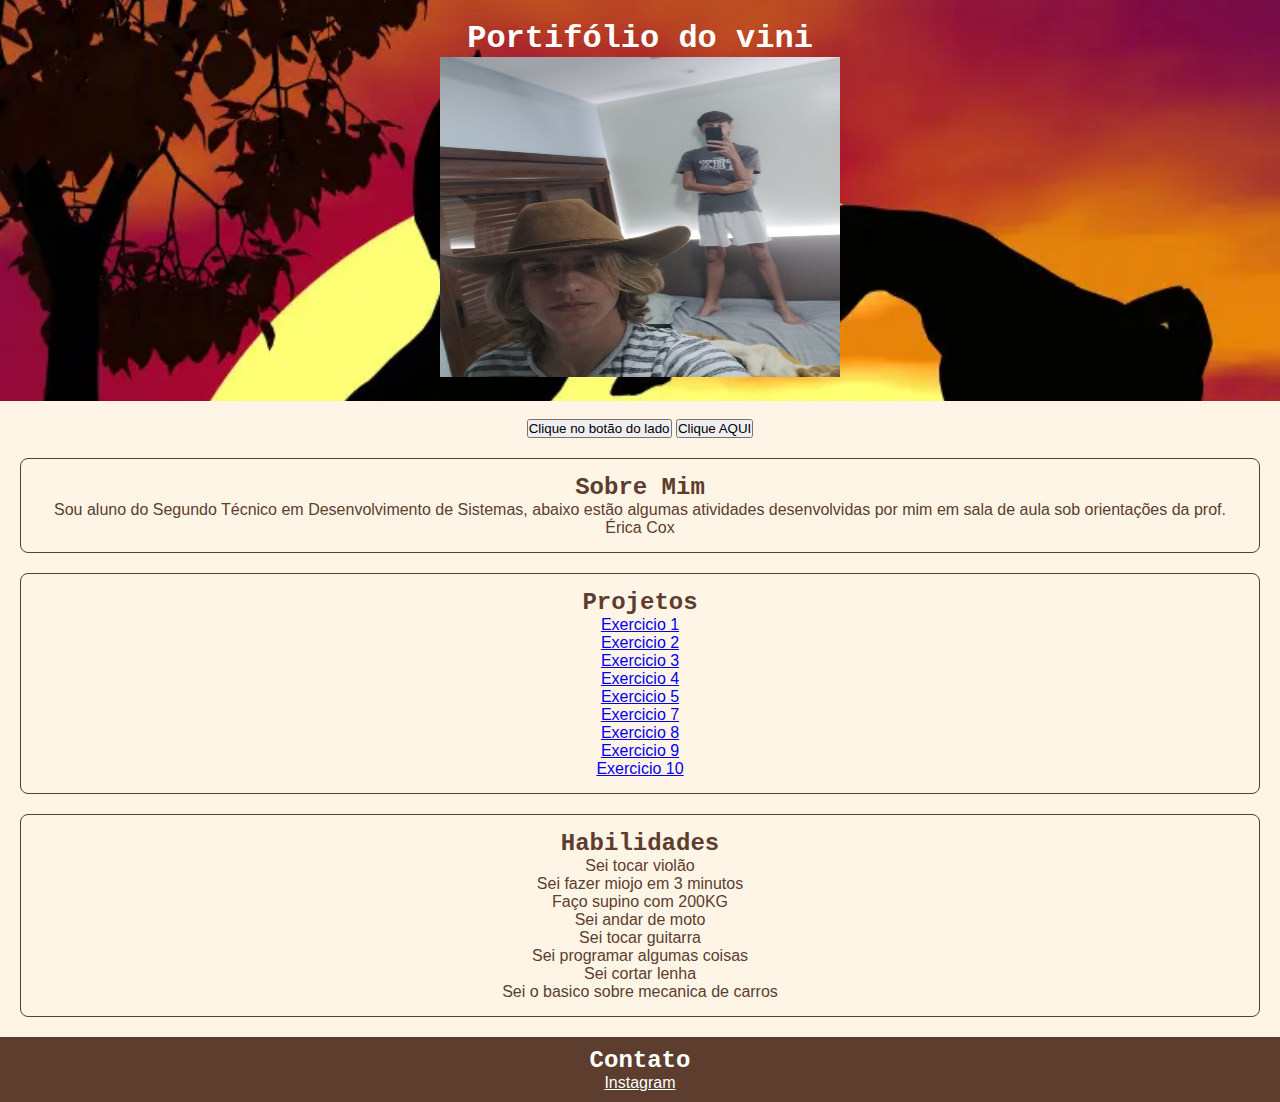
<file: index.html>
<!DOCTYPE html>
<html>
<head>
    <meta charset="UTF-8">
    <title>Vinicius - Portfólio</title>
    <link rel="stylesheet" type="text/css" href="style.css">
</head>
<body>
    <header>
        <h1>Portifólio do vini</h1>
        <img src="WhatsApp Image 2023-11-23 at 13.30.57.jpeg" style="width: 25rem; height: 20rem; text-align: center;">
    </header>
    <br>
    <div id="botaos">
    <button onclick="b1()">Clique no botão do lado</button>
    <button onclick="b2()">Clique AQUI</button>
</div>
    <section id="sobre-mim">
        <h2>Sobre Mim</h2>
        <p>Sou aluno do Segundo Técnico em Desenvolvimento de Sistemas, abaixo estão algumas atividades desenvolvidas por mim em sala de aula sob orientações da prof. Érica Cox</p>
    </section>

    <section id="projetos">
        <h2>Projetos</h2>
        <a href="exercicios-java-main/exercicio_1.html">Exercicio 1</a>
        <br>
        <a href="exercicios-java-main/exercicio_2.html">Exercicio 2</a>
        <br>
        <a href="exercicios-java-main/exercicio_3.html">Exercicio 3</a>
        <br>
        <a href="exercicios-java-main/exercicio 4.html">Exercicio 4</a>
        <br>
        <a href="exercicios-java-main/exercicio_5.html">Exercicio 5</a>
        <br>
        <a href="exercicios-java-main/Exercicio 7/exercicio_7.html">Exercicio 7</a>
        <br>
        <a href="exercicios-java-main/Exercicio 8/exercicio 8.html">Exercicio 8</a>
        <br>
        <a href="exercicios-java-main/Exercicio 9/aula9.html">Exercicio 9</a>
        <br>
        <a href="exercicios-java-main/exercicio 10/index.html">Exercicio 10</a>        
    </section>

    <section id="habilidades">
        <h2>Habilidades</h2>
        <p>Sei tocar violão</p>
        <p>Sei fazer miojo em 3 minutos</p>
        <p>Faço supino com 200KG</p>
        <p>Sei andar de moto</p>
        <p>Sei tocar guitarra</p>
        <p>Sei programar algumas coisas</p>
        <p>Sei cortar lenha</p>
        <p>Sei o basico sobre mecanica de carros</p>
    </section>

    <footer>
        <h2>Contato</h2>
        <a href="https://www.instagram.com/vinicius.zdtt/" style="color: white;">Instagram</a>
    </footer>
    <script src="script.js"></script>
</body>
</html>
</file>
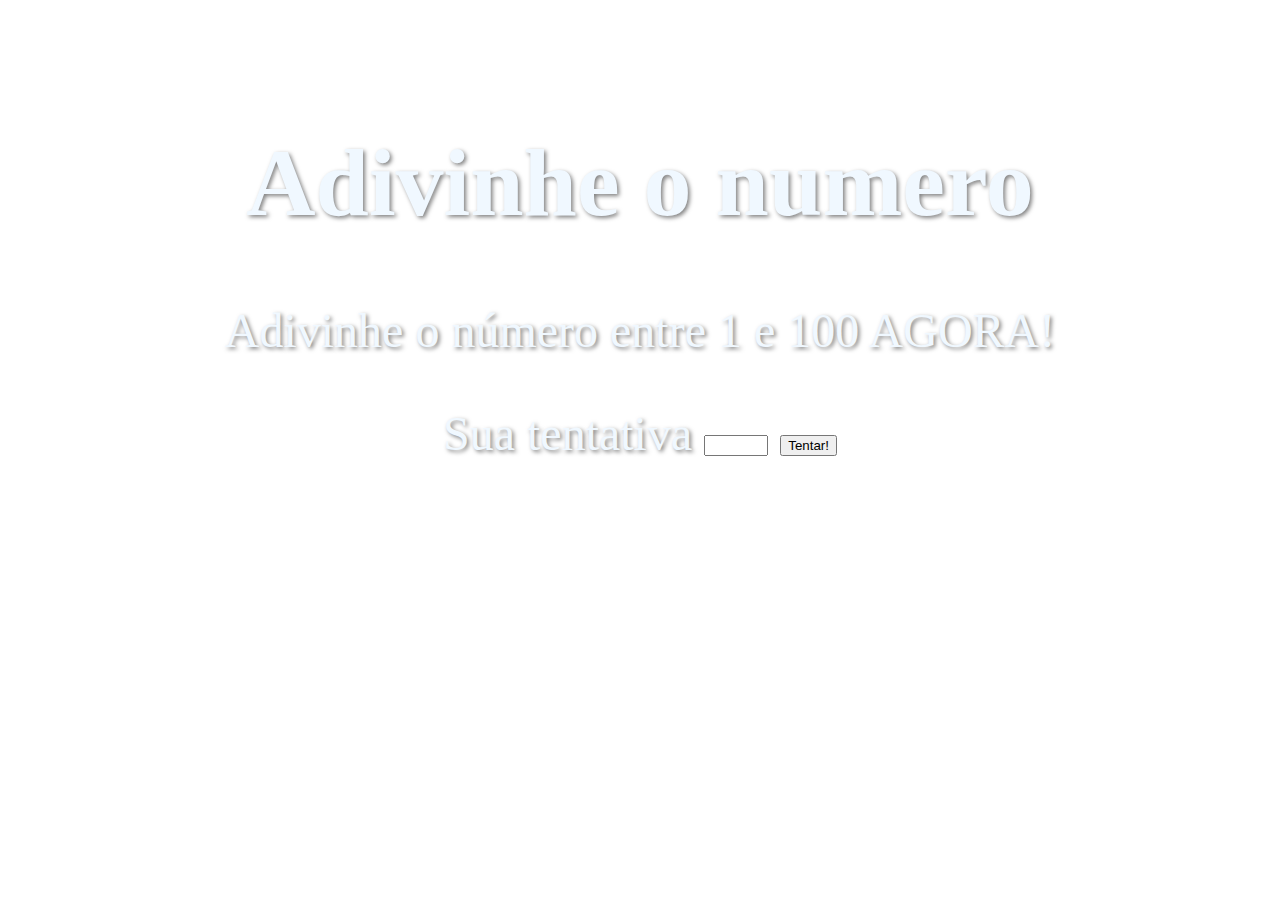
<file: exercicios-java-main/index.html>
<!DOCTYPE html>
<html lang="pt-br">
<head>
    <meta charset="UTF-8">
    <meta http-equiv="X-UA-Compatible" content="IE=edge">
    <meta name="viewport" content="width=device-width, initial-scale=1.0">
    <title>Numeros</title>
    <style>
        body{
            background-image: url(https://wallpapers.com/images/high/trippy-mushrooms-background-qhg6esxb9r3dzupg.webp);
            background-size: cover;
            background-repeat: no-repeat;
            text-align: center;
            font-size: 3em;
            color: aliceblue;
            text-shadow: 2px 2px 4px rgba(0, 0, 0, 0.5);
        }
 
    </style>
</head>
<body>
</br>
    <h1>Adivinhe o numero</h1>
    <p>Adivinhe o número entre 1 e 100 AGORA!</p>
<div class="texto">
    <label for="tentativa">Sua tentativa</label>
    <input type="number" id="tentativa" min="1" max="100">
    <button id="verificarBotao">Tentar!</button>

    <p id="dica"></p>
</div>
    <script src="exercicio10.js"></script>
</body>
</html>
</file>
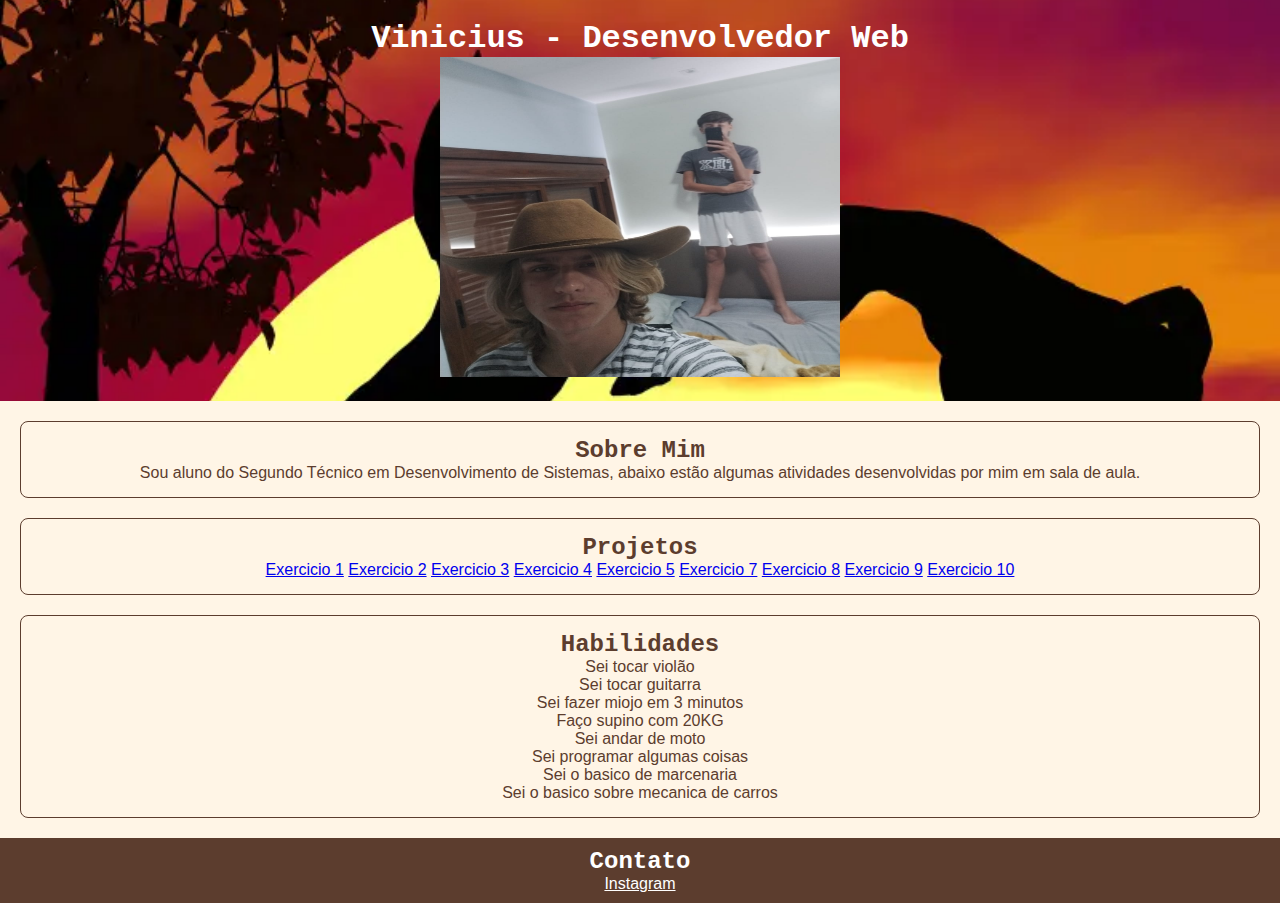
<file: portifólio.html>
<!DOCTYPE html>
<html>
<head>
    <meta charset="UTF-8">
    <title>Vinicius - Portfólio</title>
    <link rel="stylesheet" type="text/css" href="style.css">
</head>
<body>
    <header>
        <h1>Vinicius - Desenvolvedor Web</h1>
        <img src="WhatsApp Image 2023-11-23 at 13.30.57.jpeg" style="width: 25rem; height: 20rem; text-align: center;">
    </header>

    <section id="sobre-mim">
        <h2>Sobre Mim</h2>
        <p>Sou aluno do Segundo Técnico em Desenvolvimento de Sistemas, abaixo estão algumas atividades desenvolvidas por mim em sala de aula.</p>
    </section>

    <section id="projetos">
        <h2>Projetos</h2>
        <a href="exercicios-java-main/exercicio_1.html">Exercicio 1</a>
        <a href="exercicios-java-main/exercicio_2.html">Exercicio 2</a>
        <a href="exercicios-java-main/exercicio_3.html">Exercicio 3</a>
        <a href="exercicios-java-main/exercicio 4.html">Exercicio 4</a>
        <a href="exercicios-java-main/exercicio_5.html">Exercicio 5</a>
        <a href="exercicios-java-main/Exercicio 7/exercicio_7.html">Exercicio 7</a>
        <a href="exercicios-java-main/Exercicio 8/exercicio 8.html">Exercicio 8</a>
        <a href="exercicios-java-main/Exercicio 9/aula9.html">Exercicio 9</a>
        <a href="exercicios-java-main/exercicio 10/index.html">Exercicio 10</a>        
    </section>

    <section id="habilidades">
        <h2>Habilidades</h2>
        <p>Sei tocar violão</p>
        <p>Sei tocar guitarra</p>
        <p>Sei fazer miojo em 3 minutos</p>
        <p>Faço supino com 20KG</p>
        <p>Sei andar de moto</p>
        <p>Sei programar algumas coisas</p>
        <p>Sei o basico de marcenaria</p>
        <p>Sei o basico sobre mecanica de carros</p>
    </section>

    <footer>
        <h2>Contato</h2>
        <a href="https://www.instagram.com/vinicius.zdtt/" style="color: white;">Instagram</a>
    </footer>
</body>
</html>
</file>
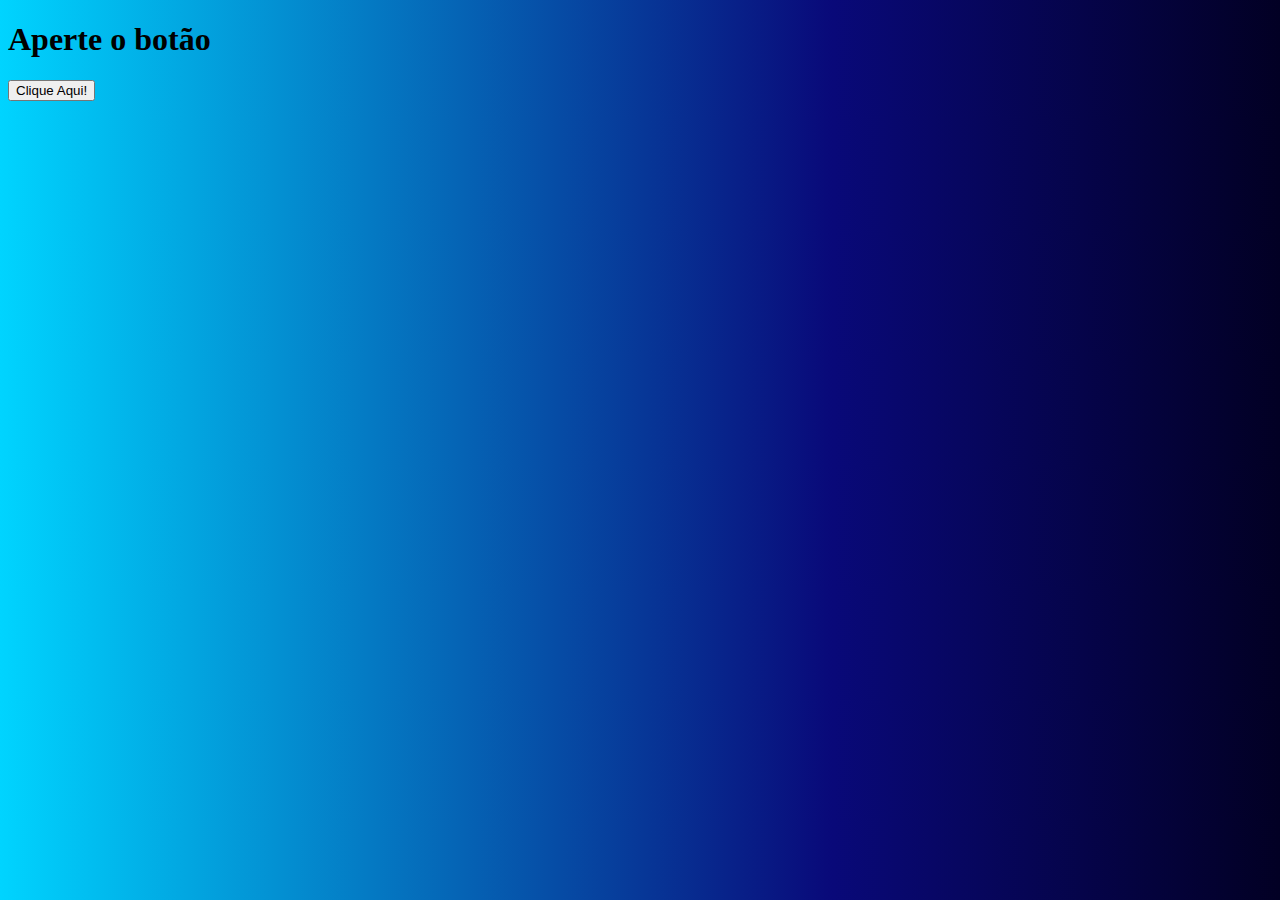
<file: exercicios-java-main/exercicio 4.html>
<!DOCTYPE html>
<html lang="pt-br">
<head>
    <meta charset="UTF-8">
    <meta name="viewport" content="width=device-width, initial-scale=1.0">
    <title>Página HTML com JavaScript</title>
</head>
<body style="background: rgb(2,0,36);
background: linear-gradient(270deg, rgba(2,0,36,1) 0%, rgba(9,9,121,1) 35%, rgba(0,212,255,1) 100%);">
    <h1>Aperte o botão</h1>

    <button id="meuBotao">Clique Aqui!</button>

    <p id="minhaMensagem"></p>
    
    <script>
        document.getElementById("meuBotao").addEventListener("click",
        function (){
            document.getElementById("minhaMensagem").innerHTML="Parabéns, você apertou o botão";
        }
        )
    </script>

  
</body>
</html>
</file>
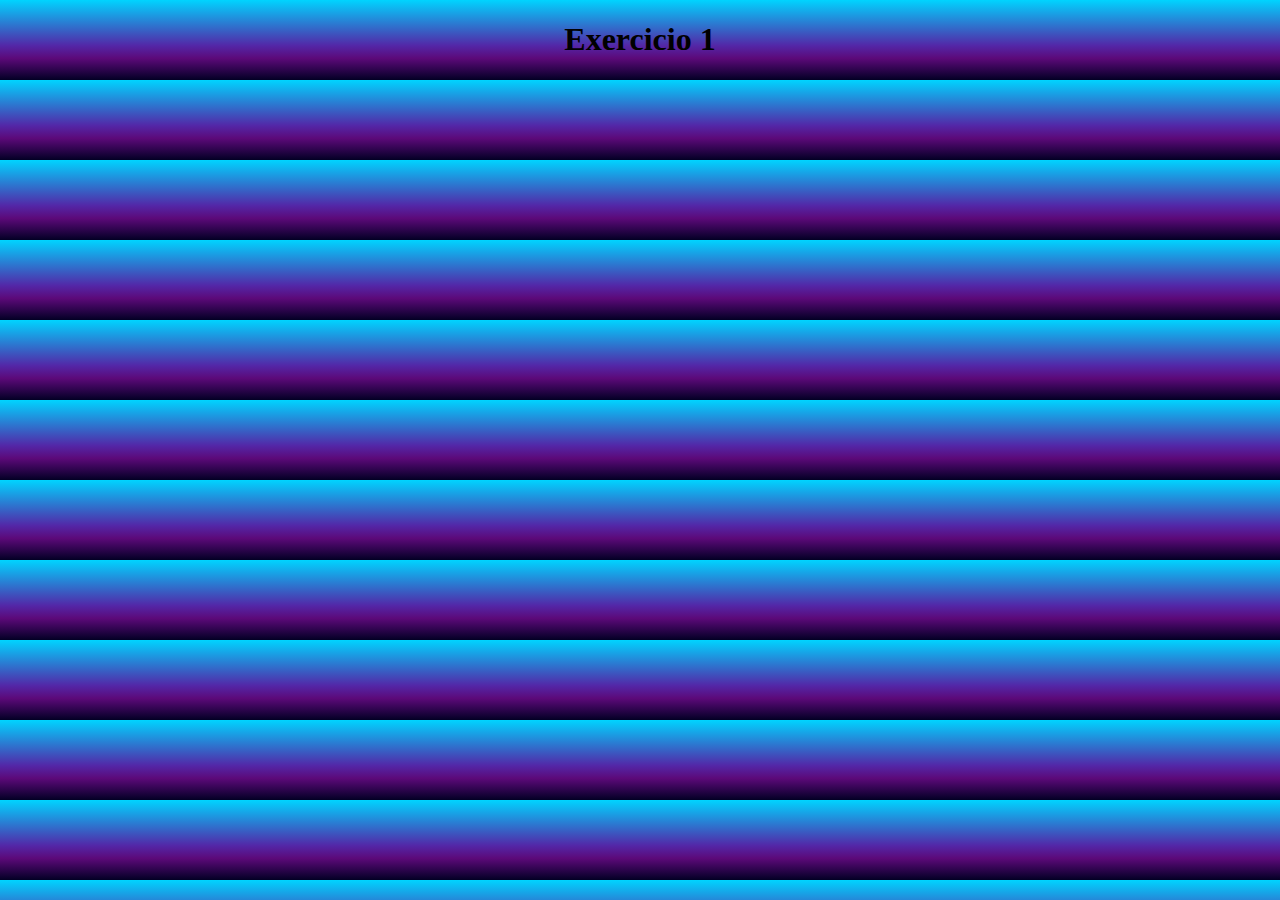
<file: exercicios-java-main/exercicio_1.html>
<!DOCTYPE html>
<html lang="pt-br">
<head>
    <meta charset="UTF-8">
    <meta http-equiv="X-UA-Compatible" content="IE=edge">
    <meta name="viewport" content="width=device-width, initial-scale=1.0">
    <title>Exercicio 1</title>
    <script>
        alert("O vidro sauer é meu amigão")
    </script>
</head>
<body style=" background: rgb(2,0,36);
background: linear-gradient(0deg, rgba(2,0,36,1) 0%, rgba(92,9,121,1) 27%, rgba(83,39,167,1) 43%, rgba(0,212,255,1) 100%); ">
    <h1 style="text-align: center;">Exercicio 1</h1>
</body>
</html>
</file>
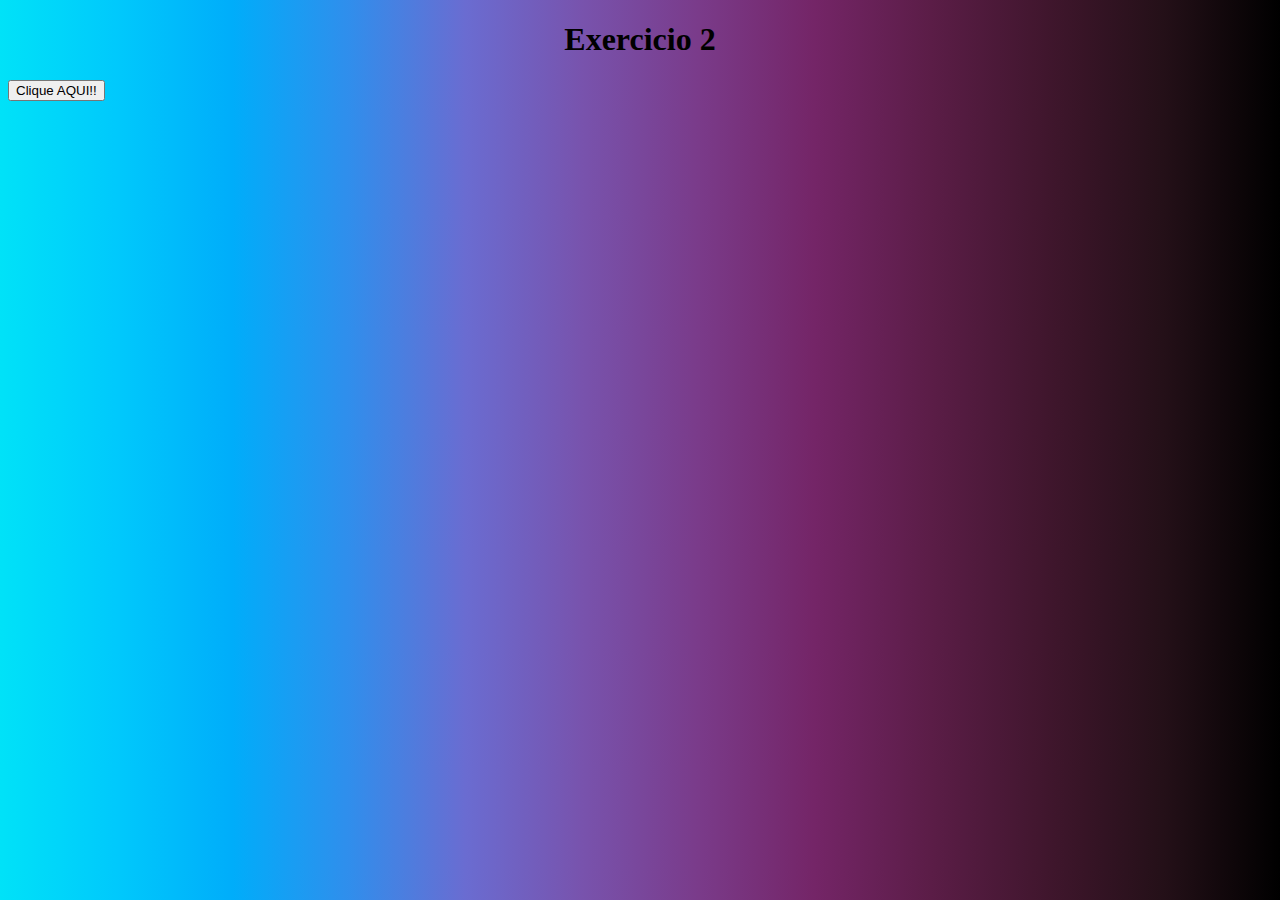
<file: exercicios-java-main/exercicio_2.html>
<!DOCTYPE html>
<html lang="pt-br">
<head>
    <meta charset="UTF-8">
    <meta http-equiv="X-UA-Compatible" content="IE=edge">
    <meta name="viewport" content="width=device-width, initial-scale=1.0">
    <title>Exercicio 2</title>
    <script>
        alert("O vidro sauer é meu amigão")
        function f1(){
            alert("Você clicou no botão!")
        }
    </script>
</head>
<body style="background-image: linear-gradient(to left, #000000, #241018, #40162d, #5b1d47, #742567, #7a3b8a, #7853ad, #6a6cd1, #308eec, #00adfa, #00c9fc, #00e2f8);">
    <h1 style="text-align: center;">Exercicio 2</h1>
    <button onclick="f1()">Clique AQUI!!</button>
</body>
</html>
</file>
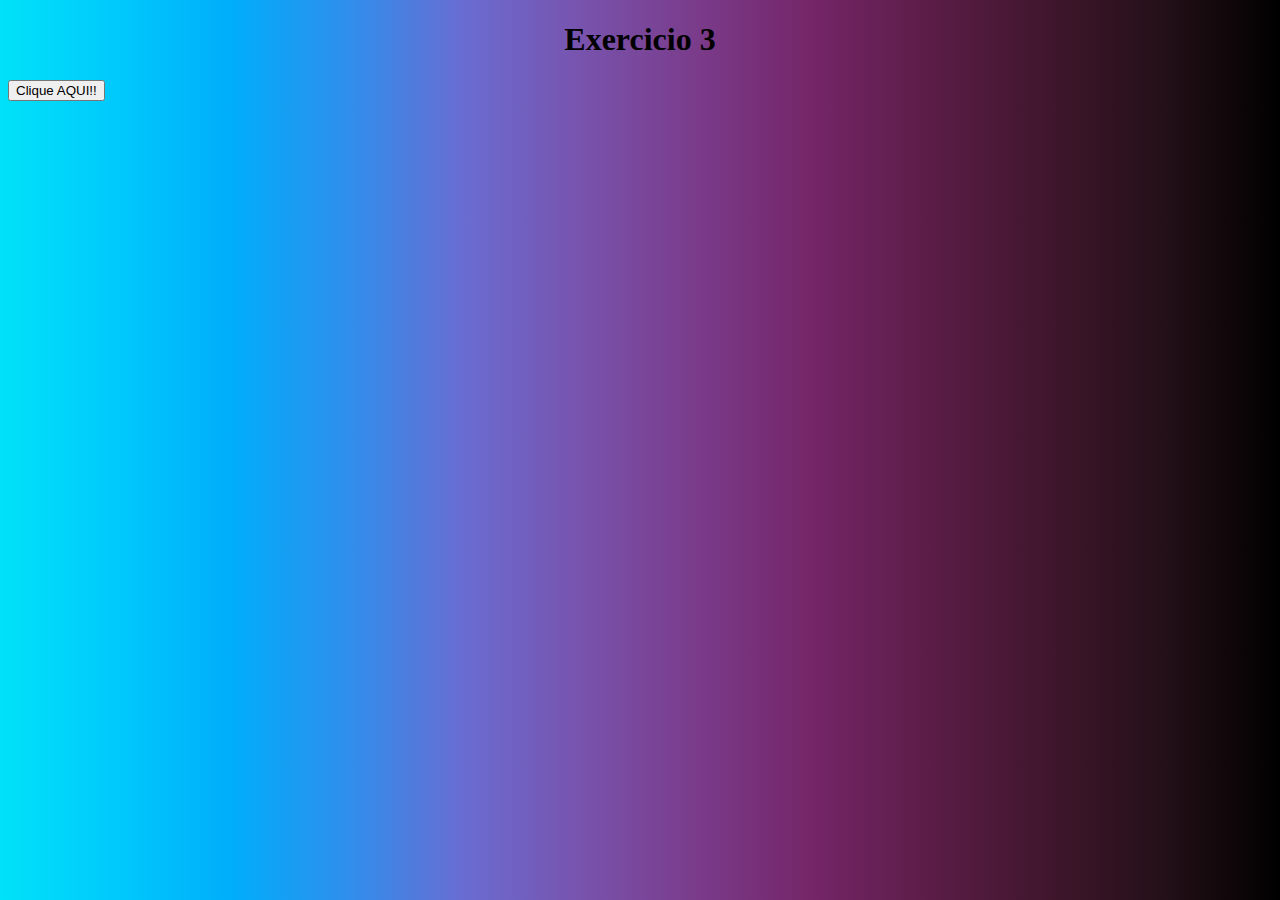
<file: exercicios-java-main/exercicio_3.html>
<!DOCTYPE html>
<html lang="pt-br">
<head>
    <meta charset="UTF-8">
    <meta http-equiv="X-UA-Compatible" content="IE=edge">
    <meta name="viewport" content="width=device-width, initial-scale=1.0">
    <title>Exercicio 3</title>
    <script>
        var n1=prompt("Digite um numero");
        var n2=prompt("Digite outro numero");
        var n3=prompt("Digite mais um numero");
        if(n1 > n2 && n1 > n3){
            alert("O maior numero é"+" "+n1)
        }else if (n2 > n3){
            alert("O maior numero é"+" "+n2)
        }else if(n3){
            alert("O maior numero é"+" "+n3)
        }
    </script>
</head>
<body style="background-image: linear-gradient(to left, #000000, #241018, #40162d, #5b1d47, #742567, #7a3b8a, #7853ad, #6a6cd1, #308eec, #00adfa, #00c9fc, #00e2f8);">
    <h1 style="text-align: center;">Exercicio 3</h1>
    <button onclick="f1()">Clique AQUI!!</button>
</body>
</html>
</file>
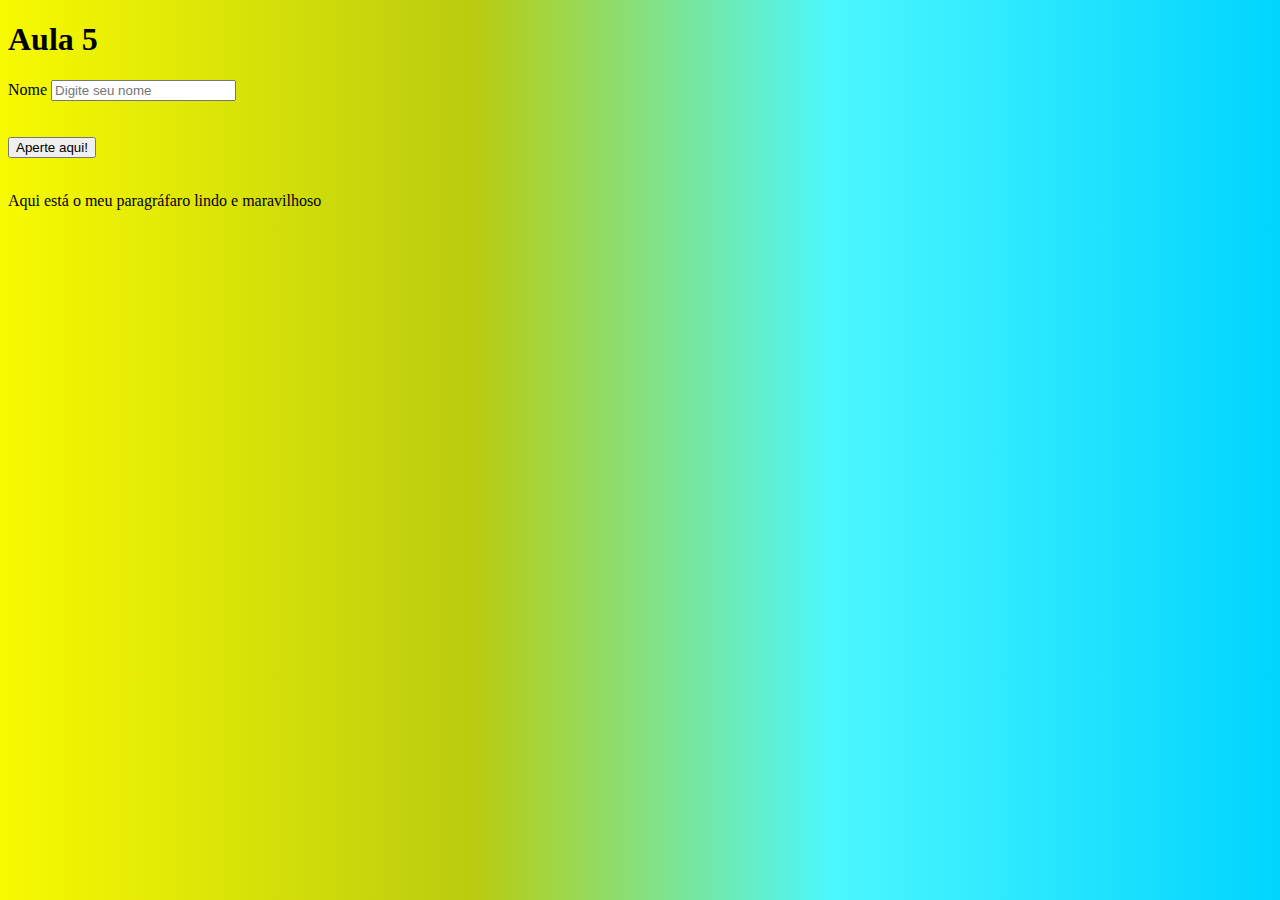
<file: exercicios-java-main/exercicio_5.html>
<!DOCTYPE html>
<html lang="pt-br">

<head>
    <meta charset="UTF-8">
    <meta http-equiv="X-UA-Compatible" content="IE=edge">
    <meta name="viewport" content="width=device-width, initial-scale=1.0">
    <title>Exemplo</title>
</head>

<body
    style="background: rgb(248,250,0);
background: linear-gradient(90deg, rgba(248,250,0,1) 0%, rgba(186,203,15,1) 37%, rgba(76,247,254,1) 65%, rgba(0,212,255,1) 100%);">
    <h1>Aula 5</h1>
    <label for="nome">Nome
        <input type="text" id="nome" placeholder="Digite seu nome">
    </label>
    <br>
    <br>
    <br>
    <button id="meuBotao">Aperte aqui!</button>
    <br>
    <br>
    <p id="minhaMensagem">Aqui está o meu paragráfaro lindo e maravilhoso</p>

    <script>
        document.getElementById("meuBotao").addEventListener("click",
            function () {
                var nome = document.getElementById("nome").value

                if (nome) {
                    document.getElementById("minhaMensagem").innerHTML = "Obrigado por digitar seu nome" +" "+ nome +" "+ "seja bem vindo!";
                } else{
                    document.getElementById("minhaMensagem").innerHTML = "digite seu nome";
                }
            }
        );

    </script>
</body>

</html>
</file>
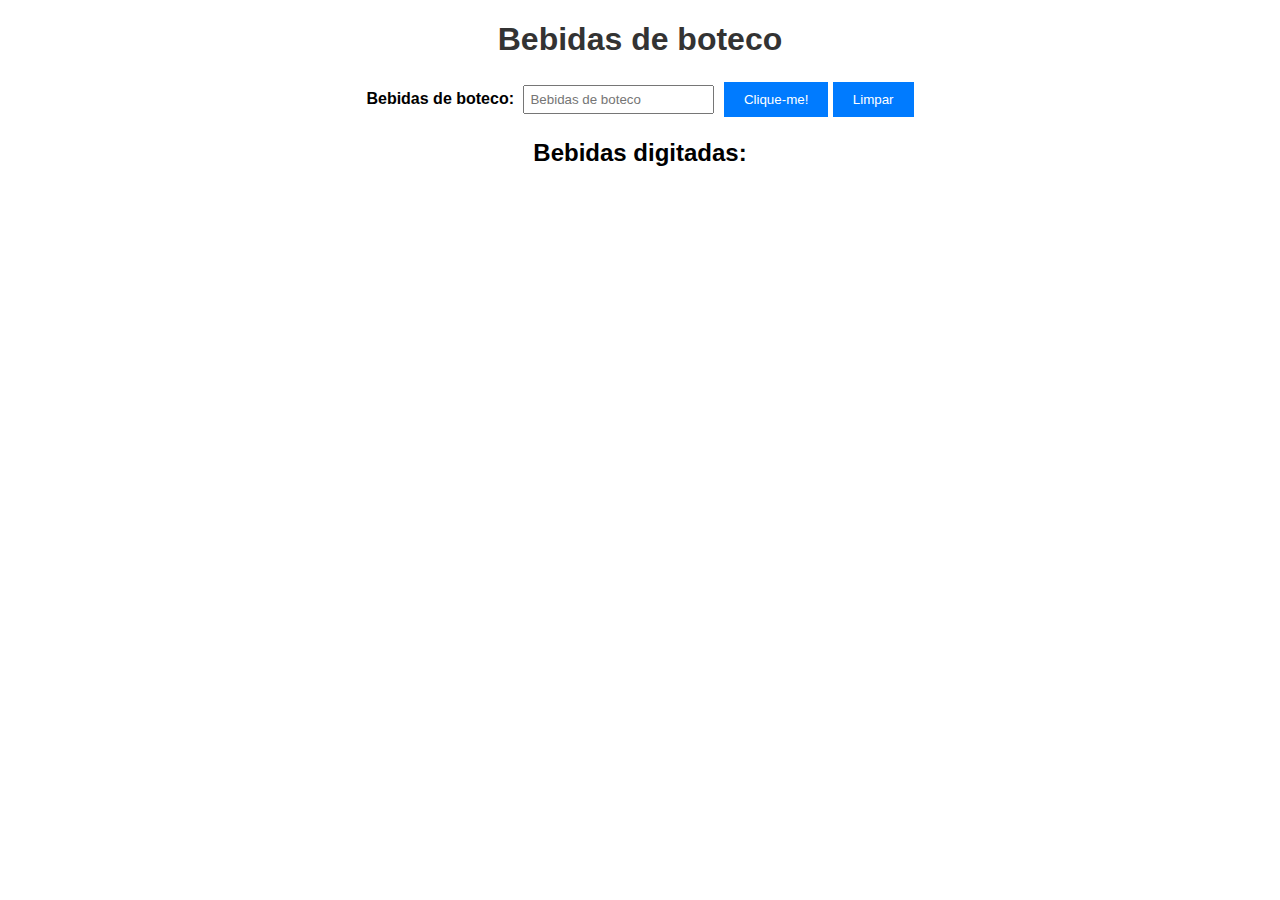
<file: exercicios-java-main/Exercicio 7/exercicio_7.html>
<!DOCTYPE html>
<html lang="pt-br">

<head>
    <meta charset="UTF-8">
    <meta name="viewport" content="width=device-width, initial-scale=1.0">
    <title>Bebidas de boteco</title>
    <style>
        body {
            background-image:url(https://cache.desktopnexus.com/thumbseg/2294/2294267-bigthumbnail.jpg) ;
            background-size: cover;
            background-repeat: no-repeat;
            font-family: Arial, sans-serif;
            text-align: center;
            margin: 20px;
        }

        h1 {
            color: #333;
        }

        label {
            font-weight: bold;
        }

        input {
            padding: 5px;
            margin: 5px;
        }

        button {
            background-color: #007BFF;
            color: #fff;
            border: none;
            padding: 10px 20px;
            cursor: pointer;
        }

        p {
            margin-top: 10px;
        }

        ul {
            list-style-type: none;
            padding: 0;
        }

        li {
            margin: 5px;
        }
    </style>
</head>

<body>
    <h1>Bebidas de boteco</h1>

    <label for="nome">Bebidas de boteco:</label>
    <input type="text" id="nome" placeholder="Bebidas de boteco">
    <button id="meuBotao">Clique-me!</button>
    <button id="limparBotao">Limpar</button>

    <p id="minhaMensagem"></p>

    <h2>Bebidas digitadas:</h2>
    <ul id="nomesDigitados"></ul>

    <script>
        document.getElementById("meuBotao").addEventListener("click", function () {
            const nome = document.getElementById("nome").value;

            // Verifica se um nome foi digitado (não está vazio)
            if (nome) {
                // Se um nome foi digitado, exibe uma saudação personalizada na área "minhaMensagem"
                document.getElementById("minhaMensagem").innerHTML = nome +", Essa é das boas!";

                // Obtém a lista de nomes digitados com o id "nomesDigitados"
                const listaNomes = document.getElementById("nomesDigitados");

                // Cria um elemento de lista (li) para o nome digitado
                const li = document.createElement("li");

                // Adiciona o nome digitado como texto ao elemento li
                li.appendChild(document.createTextNode(nome));

                // Adiciona o elemento li à lista de nomes digitados
                listaNomes.appendChild(li);
            } else {
                // Se nenhum nome foi digitado, exibe uma mensagem de solicitação no elemento "minhaMensagem"
                document.getElementById("minhaMensagem").innerHTML = "Por favor, digite seu nome.";
            }
        });

        // Adiciona um ouvinte de evento ao botão com o id "limparBotao" quando ele é clicado
        document.getElementById("limparBotao").addEventListener("click", function () {
            // Limpa o campo de entrada com o id "nome"
            document.getElementById("nome").value = "";

            // Limpa a mensagem exibida no elemento "minhaMensagem"
            document.getElementById("minhaMensagem").innerHTML = "";

            // Limpa a lista de nomes digitados no elemento "nomesDigitados"
            document.getElementById("nomesDigitados").innerHTML = "";
        });

    </script>
</body>

</html>
</file>
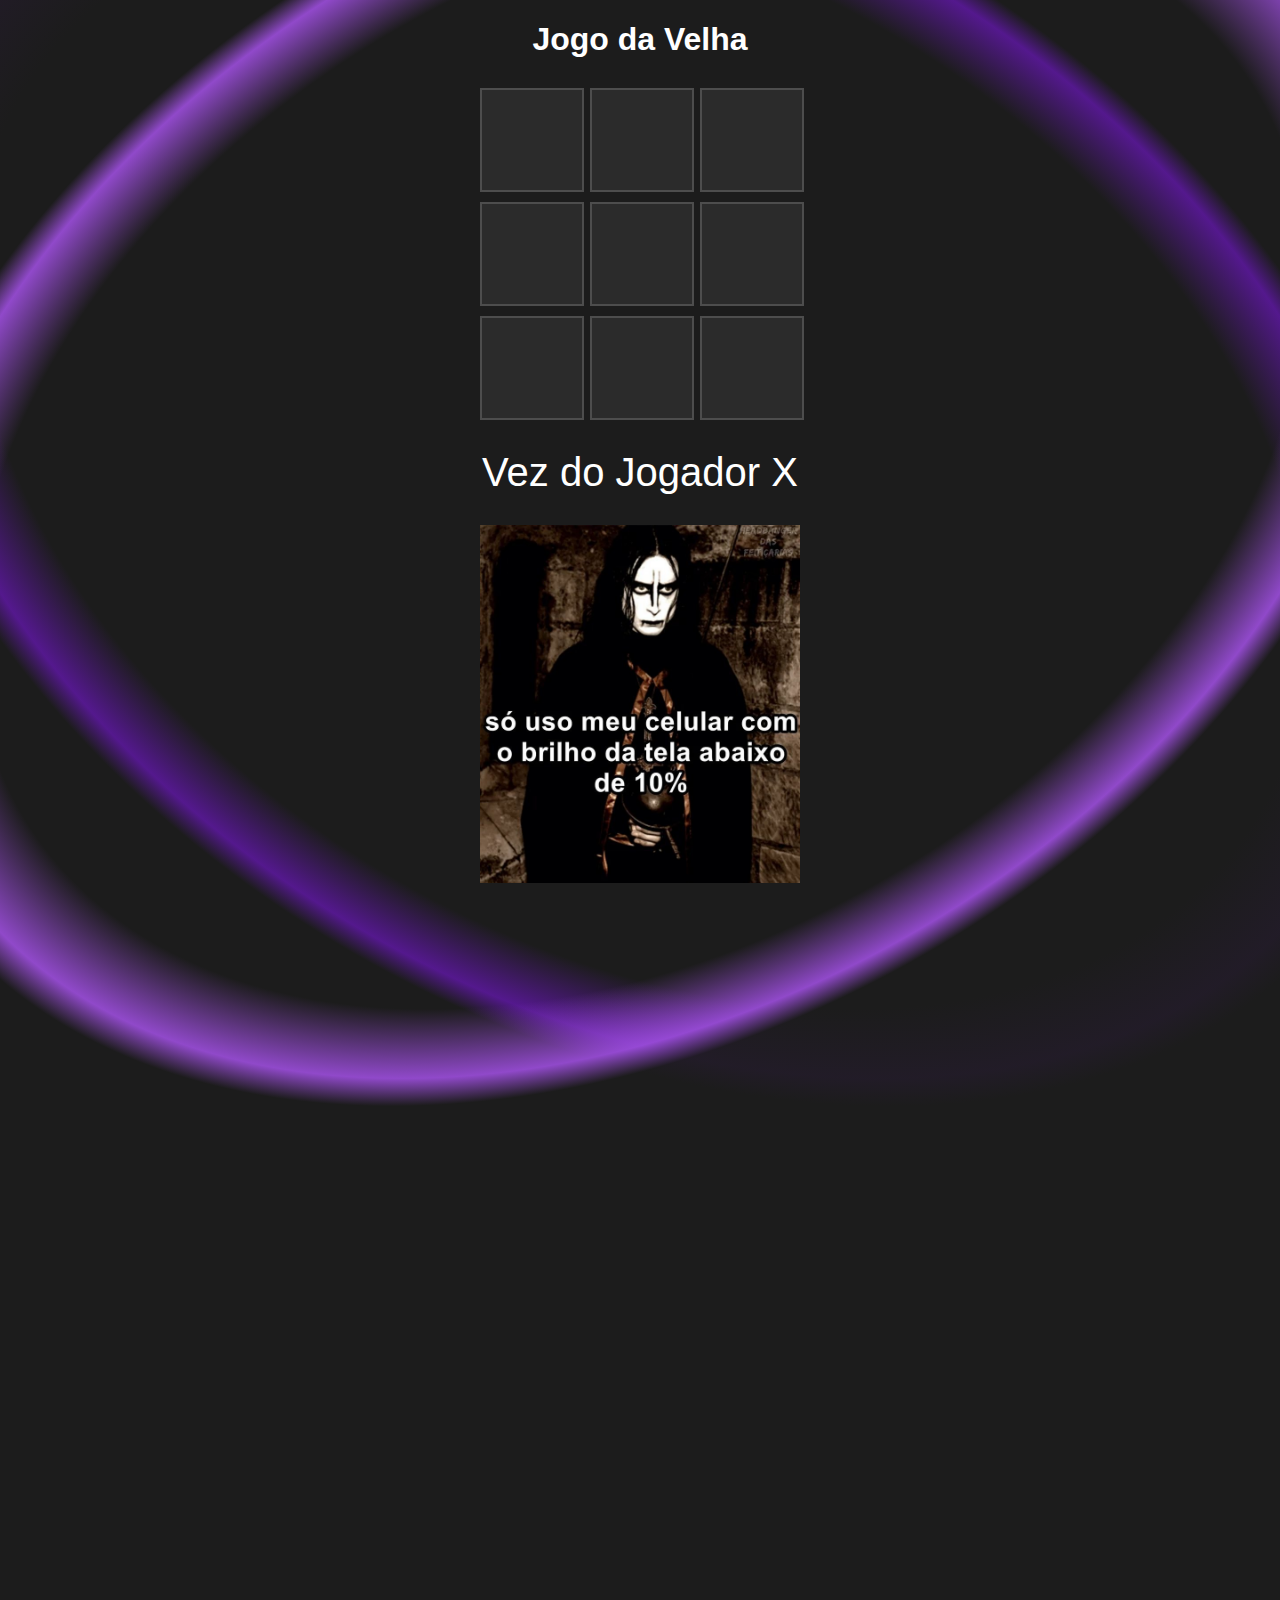
<file: exercicios-java-main/Exercicio 8/exercicio 8.html>
<!DOCTYPE html>
<html lang="pt-br">
<head>
    <meta charset="UTF-8">
    <meta name="viewport" content="width=device-width, initial-scale=1.0">
    <title>Jogo da Velha</title>
    <link rel="stylesheet" href="exercicio8.css">
</head>
<body>
    <h1 class="titulo">Jogo da Velha</h1>
    <div class="board" id="board"></div>
    <p class="message">Vez do Jogador X</p>
    <img class="foto" src="imagem.jpeg">

    <script src="exericio8.js"></script>
</body>
</html>
</file>
<file: exercicios-java-main/Exercicio 8/exercicio8.css>
/*define o estilo do corpo do html, incluindo a posição, fonte, alinhamento de texto, cor de fundo e tratamento de conteúdo excedente. */
body {
    position: relative;
    font-family: 'Gothic', sans-serif;
    text-align: center;
    background: #1c1c1c; 
    overflow: hidden; 
}
/* esta propriedade do body, basicamente se posiciona na frente do body. As propriedades dentro são usadas para criar um efeito visual, adicionando circulos com degradê. */
body::before {
    content: "";
    position: absolute;
    top: -50%;
    left: -50%;
    width: 200%;
    height: 200%;
    background: radial-gradient(ellipse at center, transparent 40%, #5a189a 45%, #1c1c1c 47%);
    border-radius: 50%;
    opacity: 0.9;
    pointer-events: none;
    z-index: -1;
    transform: rotate(30deg);
}
/*o after funciona como o before, porem e o ultimo elemto do body. Esse código cria um efeito visual de um fundo circular com degradê roxo escuro e um pouco transparente, posicionado atrás do body com uma inclinação para a esquerda. */
body::after {
    content: "";
    position: absolute;
    top: -50%;
    left: -50%;
    width: 200%;
    height: 200%;
    background: radial-gradient(ellipse at center, transparent 40%, #9d4edd 45%, #1c1c1c 47%);
    border-radius: 50%;
    opacity: 0.9;
    pointer-events: none;
    z-index: -1;
    transform: rotate(-30deg);
}
/* Ajusta o tamanho da foto */
.foto{
    width: 20rem;
}

.board{
    display: grid;
    grid-template-columns: repeat(3, 100px);
    gap: 10px;
    margin: 30px auto;
    width: 320px;
}

.titulo{
    color: #fff;
}

.cell{
    font-size: 24px;
    text-align: center;
    width: 100px;
    height: 100px;
    line-height: 100px;
    background-color: #2b2b2b;
    cursor: pointer;
    border: 2px solid #4d4d4d;
    color: #fff;
}
/* deixa a cor do quadradinho roxo ao passar o mouse em cima dele */
.cell:hover{
    background-color: #5a189a;
}
/* exibe a mensagem de quem ganhou, ou empate na cor branca */
.message{
    font-size: 40px;
    margin: 30px;
    color: #fff;
}
</file>
<file: style.css>
*{
    padding: 0px;
    margin: 0px;
    box-sizing: border-box;
    text-align: center;
}

#botaos {
    text-align: center;
}

body {
    font-family: Arial, sans-serif;
    background-color: #fff5e6; 
    color: #5c3d2e;
}

header {
    background: black url("imagem.jpeg") no-repeat center center fixed;
    background-size: cover;
    color: white;
    text-align: center;
    padding: 20px 0;
}

h1, h2 {
    font-family: 'Courier New', Courier, monospace; /* Fonte com estilo rústico */
}

#sobre-mim, #projetos, #habilidades {
    margin: 20px;
    padding: 15px;
    border: 1px solid #5c3d2e;
    border-radius: 8px;
}

footer {
    background-color: #5c3d2e;
    color: white;
    text-align: center;
    padding: 10px 0;
    margin-top: 20px;
}
</file>
